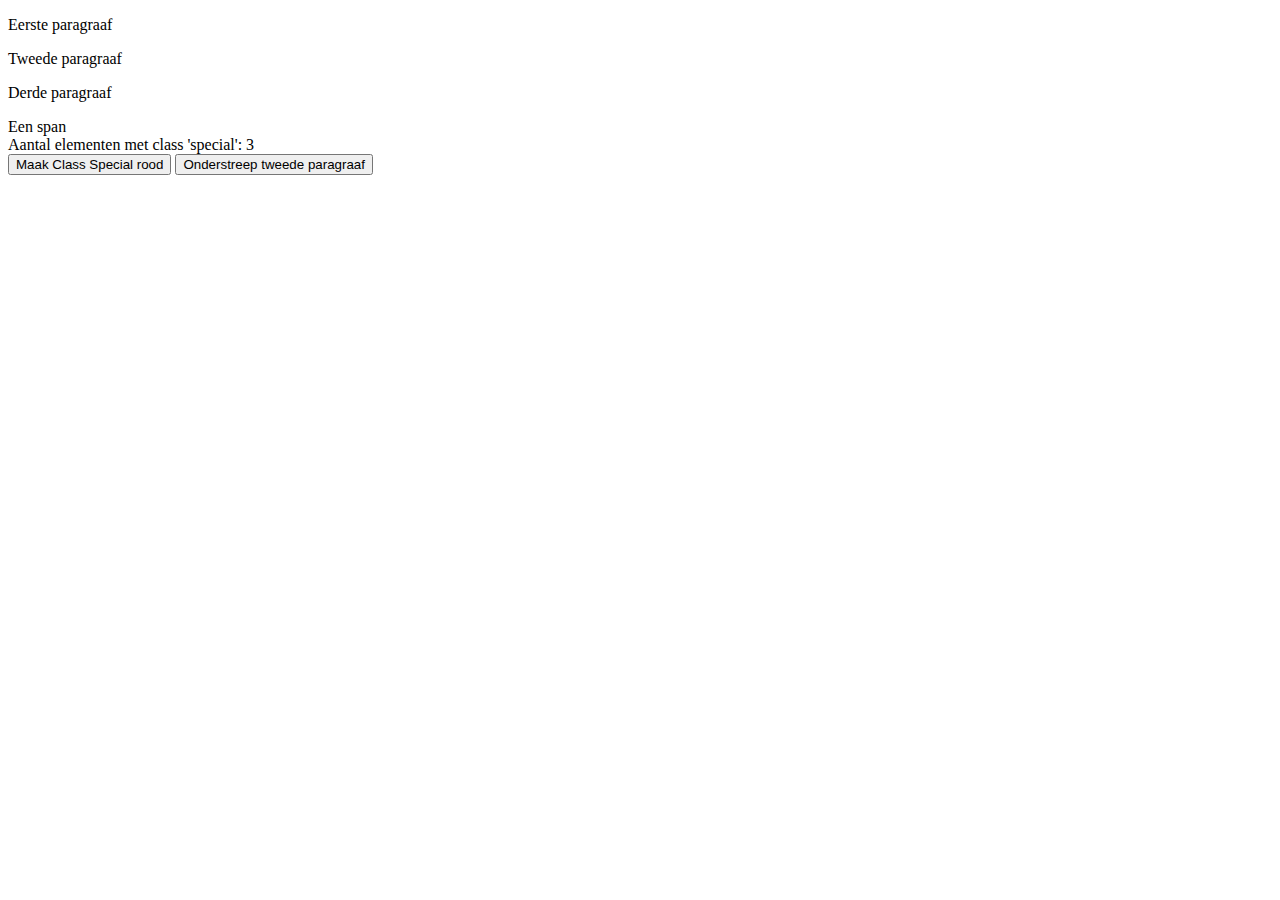
<file: webEssentials/WE2/M1: Element Collector/index.html>
<!DOCTYPE html>
<html lang="en">
  <head>
    <meta charset="UTF-8" />
    <meta name="viewport" content="width=device-width, initial-scale=1.0" />
    <title>Element Collector</title>
    <style>
      .button {
        display: flex;
      }
    </style>
  </head>
  <body>
    <div class="container">
      <p class="special">Eerste paragraaf</p>
      <p id="tweede">Tweede paragraaf</p>
      <p class="special">Derde paragraaf</p>
      <span class="special">Een span</span>
    </div>
    <div id="output"></div>

    <button id="maakRood">Maak Class Special rood</button>
    <button id="vindTweedeParagraaf">Onderstreep tweede paragraaf</button>

    <script src="ElementCollector.js"></script>
  </body>
</html>
</file>
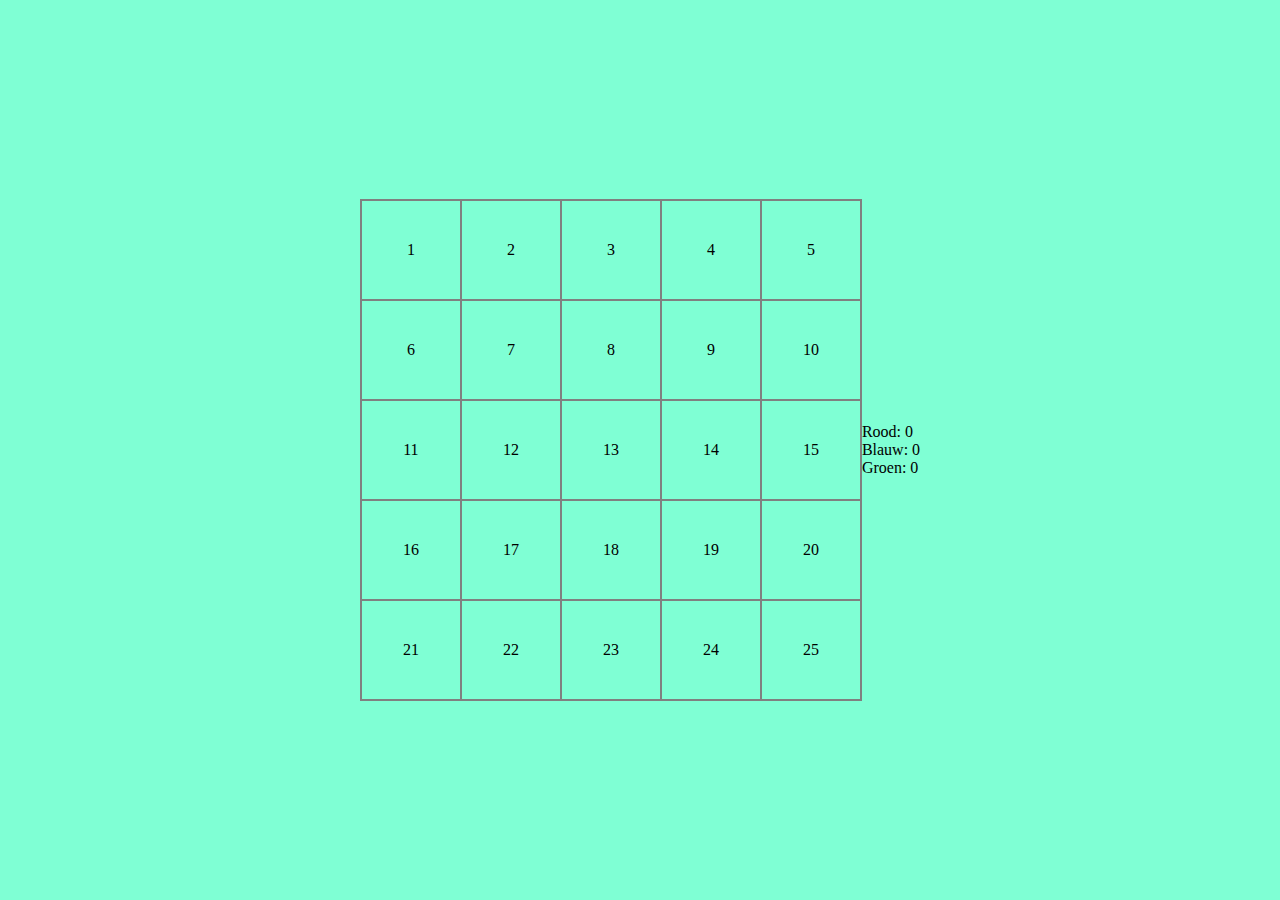
<file: webEssentials/WE2/M2: Interactive Color Grid/Index.html>
<!DOCTYPE html>
<html lang="en">
<head>
  <meta charset="UTF-8">
  <meta name="viewport" content="width=device-width, initial-scale=1.0">
  <title>Color Grid</title>
  <link rel="stylesheet" href="style.css">
</head>
<body>
  <body>
    <div class="grid-container">
        <div class="grid-item">1</div>
        <div class="grid-item">2</div>
        <div class="grid-item">3</div>
        <div class="grid-item">4</div>
        <div class="grid-item">5</div>
        <div class="grid-item">6</div>
        <div class="grid-item">7</div>
        <div class="grid-item">8</div>
        <div class="grid-item">9</div>
        <div class="grid-item">10</div>
        <div class="grid-item">11</div>
        <div class="grid-item">12</div>
        <div class="grid-item">13</div>
        <div class="grid-item">14</div>
        <div class="grid-item">15</div>
        <div class="grid-item">16</div>
        <div class="grid-item">17</div>
        <div class="grid-item">18</div>
        <div class="grid-item">19</div>
        <div class="grid-item">20</div>
        <div class="grid-item">21</div>
        <div class="grid-item">22</div>
        <div class="grid-item">23</div>
        <div class="grid-item">24</div>
        <div class="grid-item">25</div>
    </div>
    <div id="stats">
      <p>Rood: <span id="redCount">0</span></p>
      <p>Blauw: <span id="blueCount">0</span></p>
      <p>Groen: <span id="greenCount">0</span></p>
  </div>
  <script src="script.js"></script>
</body>
</html>
</file>
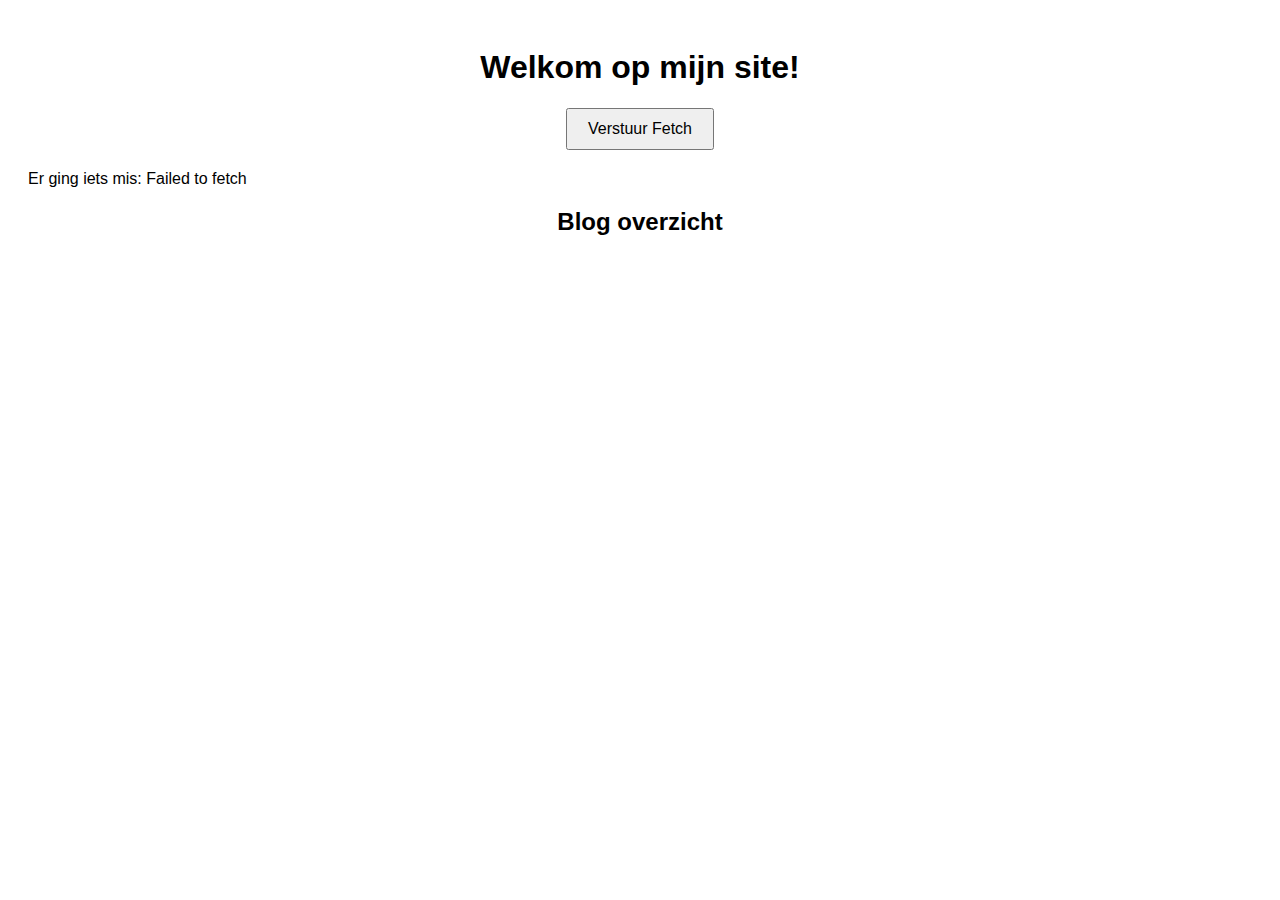
<file: webEssentials/we6/test/index.html>
<!DOCTYPE html>
<html lang="en">
  <head>
    <meta charset="UTF-8" />
    <meta name="viewport" content="width=device-width, initial-scale=1.0" />
    <title>Document</title>
    <link rel="stylesheet" href="style.css" />
  </head>
  <body>
    <h1>Welkom op mijn site!</h1>
    <button id="fetchButton">Verstuur Fetch</button>
    <section>
      <ul id="user-list"></ul>
      <p id="error-message"></p>
    </section>
    <section>
      <h2>Blog overzicht</h2>
      <ul id="post-list"></ul>
    </section>
    <script type="module" src="main.js"></script>
  </body>
</html>
</file>
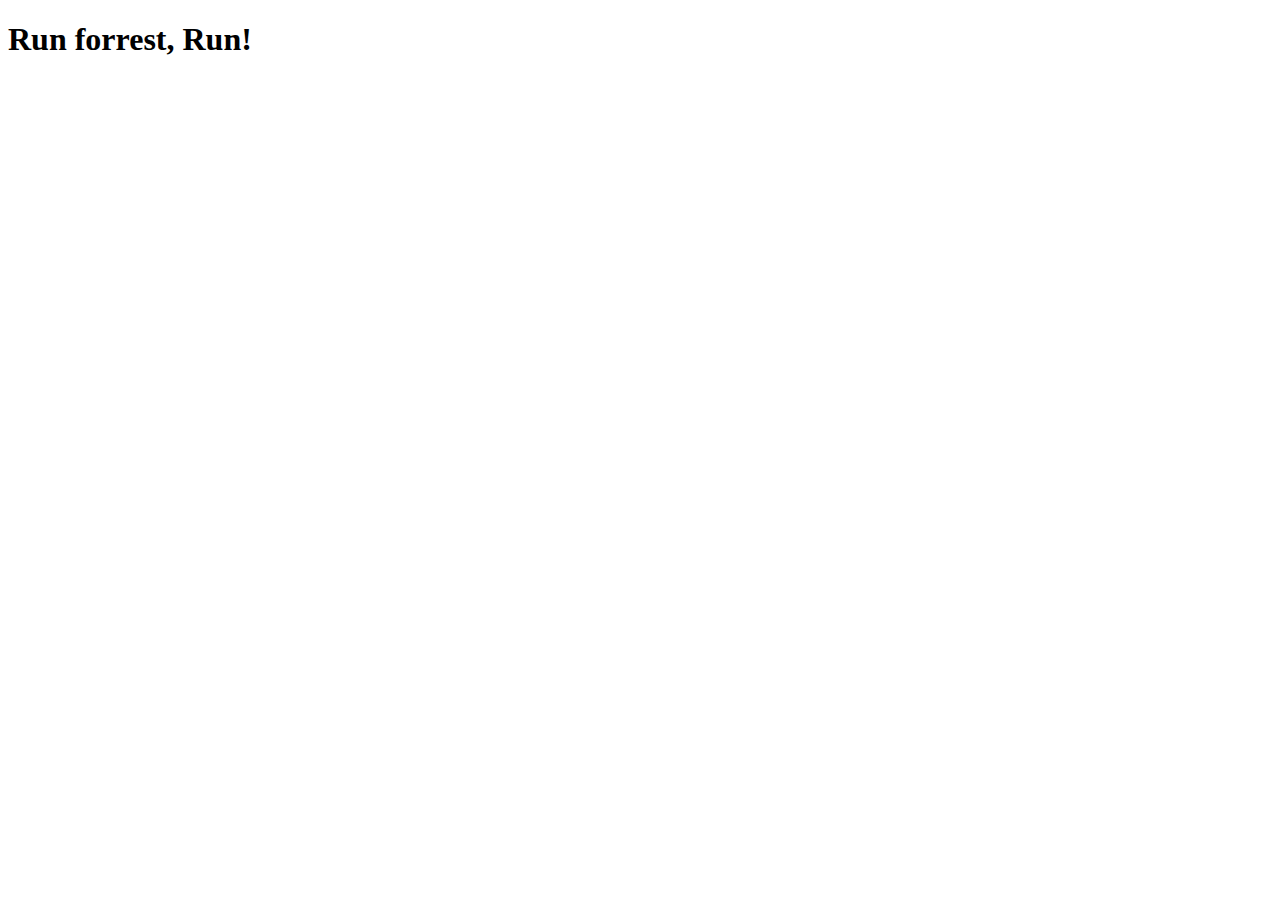
<file: webEssentials/WE1/WC1/forrestgump.html>
<!DOCTYPE html>
<html lang="en">
<head>
    <meta charset="UTF-8">
    <meta name="viewport" content="width=device-width, initial-scale=1.0">
    <title>Document</title>
</head>
<body>
    <h1>Run forrest, Run!</h1>
    
</body>
</html>
</file>
<file: webEssentials/WE2/M2: Interactive Color Grid/style.css>
* {
  background-color: aquamarine;
  box-sizing: border-box;
  margin: 0;
  padding: 0;
}

body {
  display: flex;
  align-items: center;
  justify-content: center;
  height: 100vh;
}
.grid-container {
  display: grid;
  grid-template-columns: repeat(5, 1fr);
  grid-template-rows: repeat(5, 1fr);
  align-items: center;
  justify-content: center;
  border: 1px solid grey;
}

.grid-item {
  display: flex;
  align-items: center;
  justify-content: center;
  border: solid 1px grey;
  width: 100px;
  height: 100px;
}
</file>
<file: webEssentials/we6/test/style.css>
body {
  font-family: Arial, sans-serif;
  padding: 20px;
}

h1,
h2 {
  text-align: center;
}

button {
  display: block;
  margin: 10px auto 20px;
  padding: 10px 20px;
  font-size: 16px;
}

.users-container {
  max-width: 600px;
  margin: 0 auto;
}

ul#user-list {
  list-style: none;
  padding: 0;
}

.user-item {
  background-color: #f0f0f0;
  margin-bottom: 10px;
  padding: 10px;
  border-radius: 8px;
}

.error {
  color: red;
  text-align: center;
}
</file>
